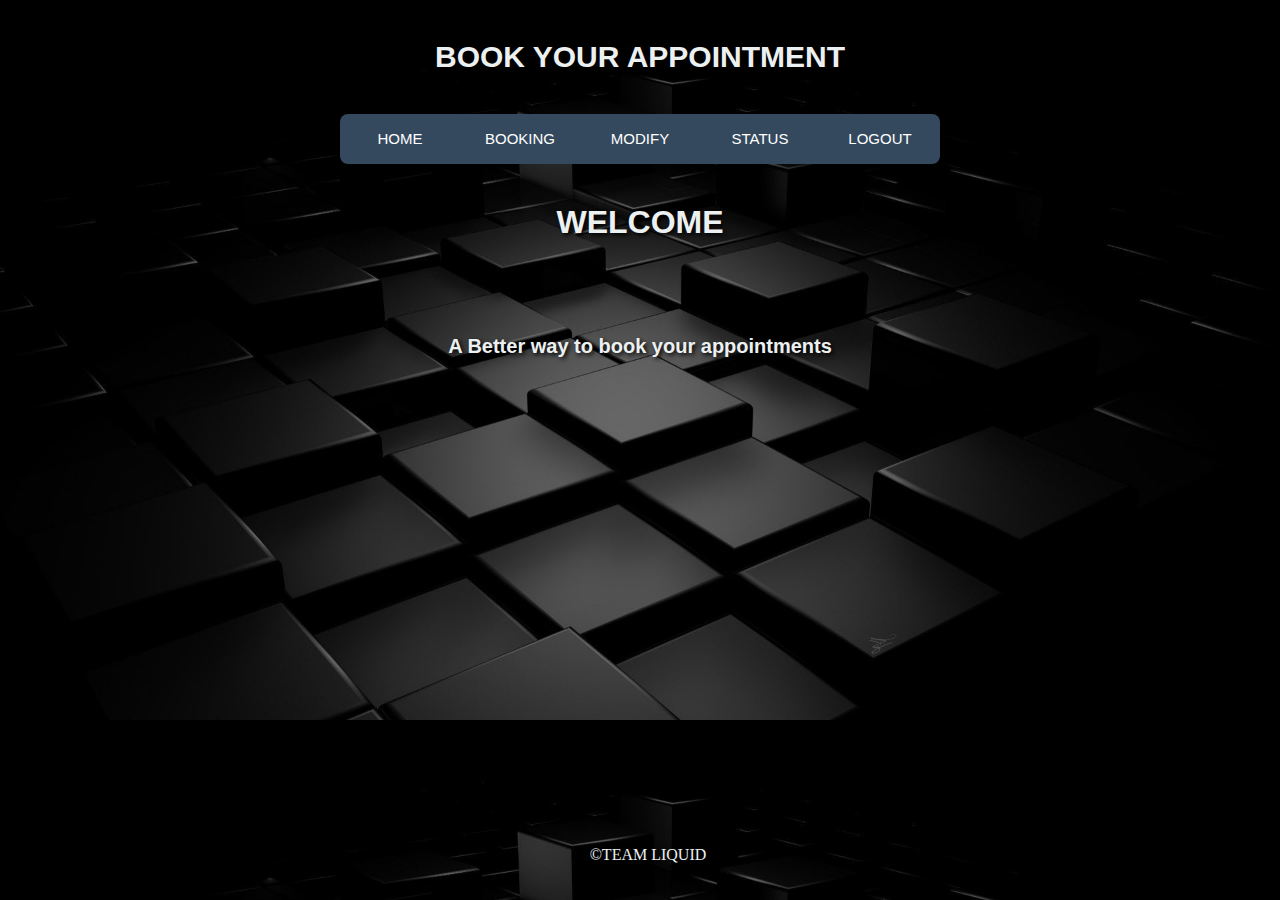
<file: home.html>
<!DOCTYPE html>
<html lang="en">
<head>
    <meta charset="UTF-8">
    <meta name="viewport" content="width=device-width, initial-scale=1.0">
    <title>Document</title>
    <link rel="stylesheet" href="home.css">
    
</head>

    <body>

      <h1>BOOK YOUR APPOINTMENT</h1>
      <nav>
        <a href="home.html">Home</a>
        <a href="secondpage.html">Booking</a>
        <a href="modify.html">Modify</a>
        <a href="status.html">Status</a>
        <a href="index.html">Logout</a>
        <div class="animation start-home"></div>
      </nav>
      <h1 style="font-size: xx-large;font-family: 'Segoe UI', Tahoma, Geneva, Verdana, sans-serif;">WELCOME</h1><br>
      <h2>A Better way to book your appointments</h2>
      <p>&copy;TEAM LIQUID<p>
        </body>

</html>
</file>
<file: home.css>
nav {
    margin: 27px auto 0;
  
    position: relative;
    width: 600px;
    height: 50px;
    background-color: #34495e;
    border-radius: 8px;
    font-size: 0;
  }
  nav a {
    line-height: 50px;
    height: 100%;
    font-size: 15px;
    display: inline-block;
    position: relative;
    z-index: 1;
    text-decoration: none;
    text-transform: uppercase;
    text-align: center;
    color: white;
    cursor: pointer;
  }
  nav .animation {
    position: absolute;
    height: 100%;
    top: 0;
    z-index: 0;
    transition: all .5s ease 0s;
    border-radius: 8px;
  }
  a:nth-child(1) {
    width: 120px;
  }
  a:nth-child(2) {
    width: 120px;
  }
  a:nth-child(3) {
    width: 120px;
  }
  a:nth-child(4) {
    width: 120px;
  }
  a:nth-child(5) {
    width: 120px;
  }
  
  nav .start-modify, a:nth-child(3):hover~.animation {
    width: 120px;
    left: 240px;
    background-color: #3498db;
  }
  nav .start-status, a:nth-child(4):hover~.animation {
    width: 120px;
    left: 360px;
    background-color: #9b59b6;
  }
  nav .start-logout, a:nth-child(5):hover~.animation {
    width: 120px;
    left: 480px;
    background-color: #e67e22;
  }
  
  nav .start-booking, a:nth-child(2):hover~.animation {
    width: 120px;
    left: 120px;
    background-color: #e74c3c;
  }
  nav .start-booking, a:nth-child(1):hover~.animation {
    width: 120px;
    left: 0px;
    background-color: #2BD6B4;
  }
  body {
    font-size: 12px;
    font-family: sans-serif;
    background: #2c3e50;
    background-image: url(kk.jpg);
    background-size:cover;
  }
  h1 {
    text-align: center;
    margin: 40px 0 40px;
    text-align: center;
    font-size: 30px;
    color: #ecf0f1;
    text-shadow: 2px 2px 4px #000000;
    
  }
  h2 {
    text-align: center;
    margin: 40px 0 40px;
    text-align: center;
    font-size: 20px;
    color: #ecf0f1;
    text-shadow: 2px 2px 4px #000000;
    
  }
  p {
      position: absolute;
      bottom: 20px;
      width: 100%;
      text-align: center;
      color: #ecf0f1;
      font-family: 'Cherry Swash',cursive;
      font-size: 16px;
  }
  
  span {
      color: #2BD6B4;
  }
</file>
